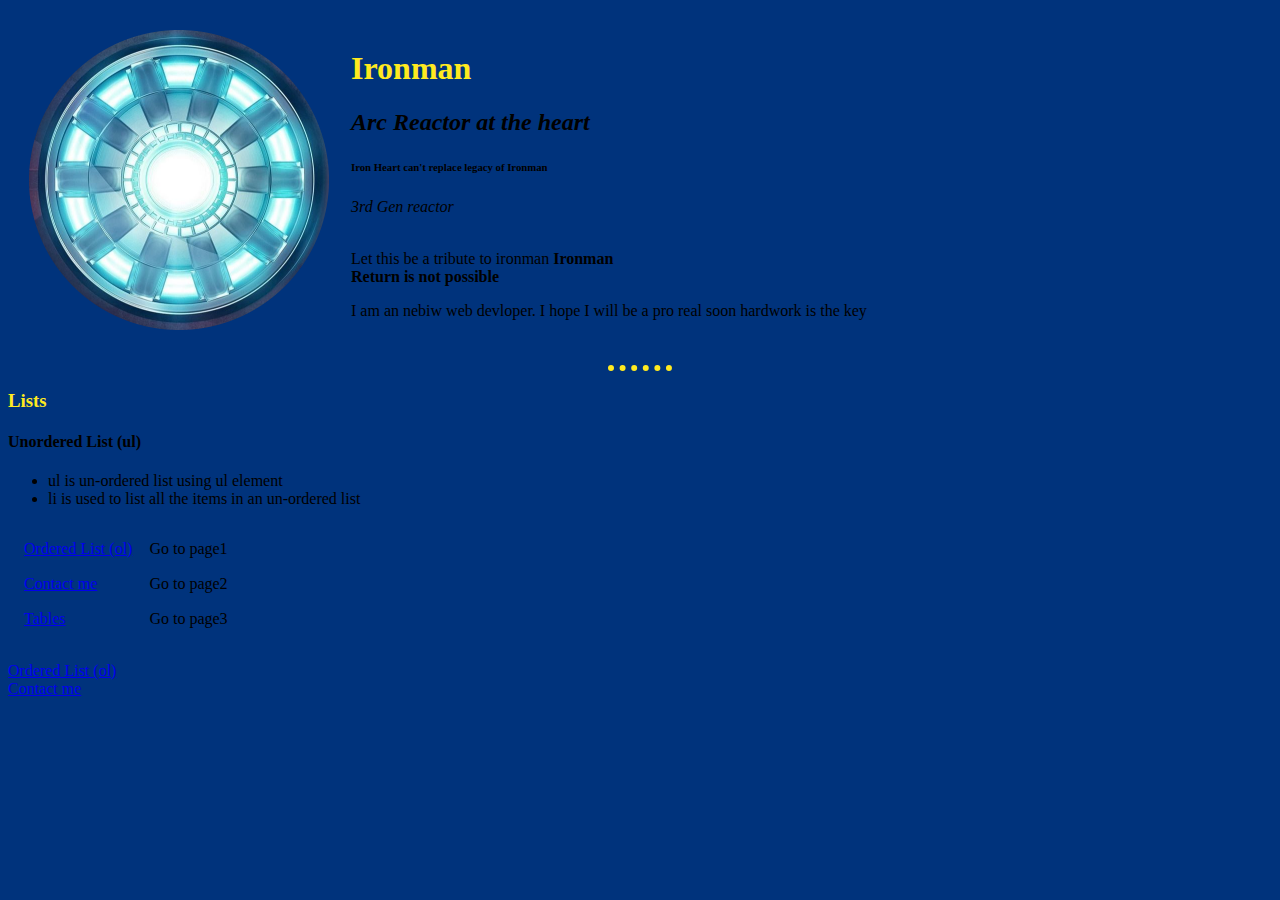
<file: index.html>
<!DOCTYPE html>
<html lang="eng">
  <head>
    <meta charset="UTF-8" />
    <title>Boilerplate</title>
    <link rel="stylesheet" href="styles.css">
  </head>
  <body>
    <table cellspacing="20">
      <tr>
        <td><img src="Arc-1.png" class="fit-picture" width="300" /></td>
        <td>
          <h1>Ironman</h1>
          <h2><em>Arc Reactor at the heart</em></h2>
          <h6>Iron Heart can't replace legacy of Ironman</h6>

          <p><i> 3rd Gen reactor </i></p>
          <br />
          Let this be a tribute to ironman
          <b>Ironman</b>
          <br />
          <strong>Return is not possible</strong>
          <!--Notes inbetween code which is ignored by code editor-->
          <p>
            I am an nebiw web devloper. I hope I will be a pro real soon
            hardwork is the key
          </p>
        </td>
      </tr>
    </table>

    <hr />
    <h3>Lists</h3>
    <h4>Unordered List (ul)</h4>
    <ul>
      <li>ul is un-ordered list using ul element</li>
      <li>li is used to list all the items in an un-ordered list</li>
    </ul>
    <table cellspacing="15">
      <tr>
        <td><a href="page2.html">Ordered List (ol)</a><br /></td>
        <td>Go to page1</td>
      </tr>
      <tr>
        <td><a href="Contact.html"> Contact me</a></td>
        <td>Go to page2</td>
      </tr>
      <tr>
        <td><a href="Tables.html">Tables</a></td>
        <td>Go to page3</td>
      </tr>
    </table>
    <br />
    <a href="page2.html">Ordered List (ol)</a><br />
    <a href="Contact.html"> Contact me</a>
  </body>
</html>
</file>
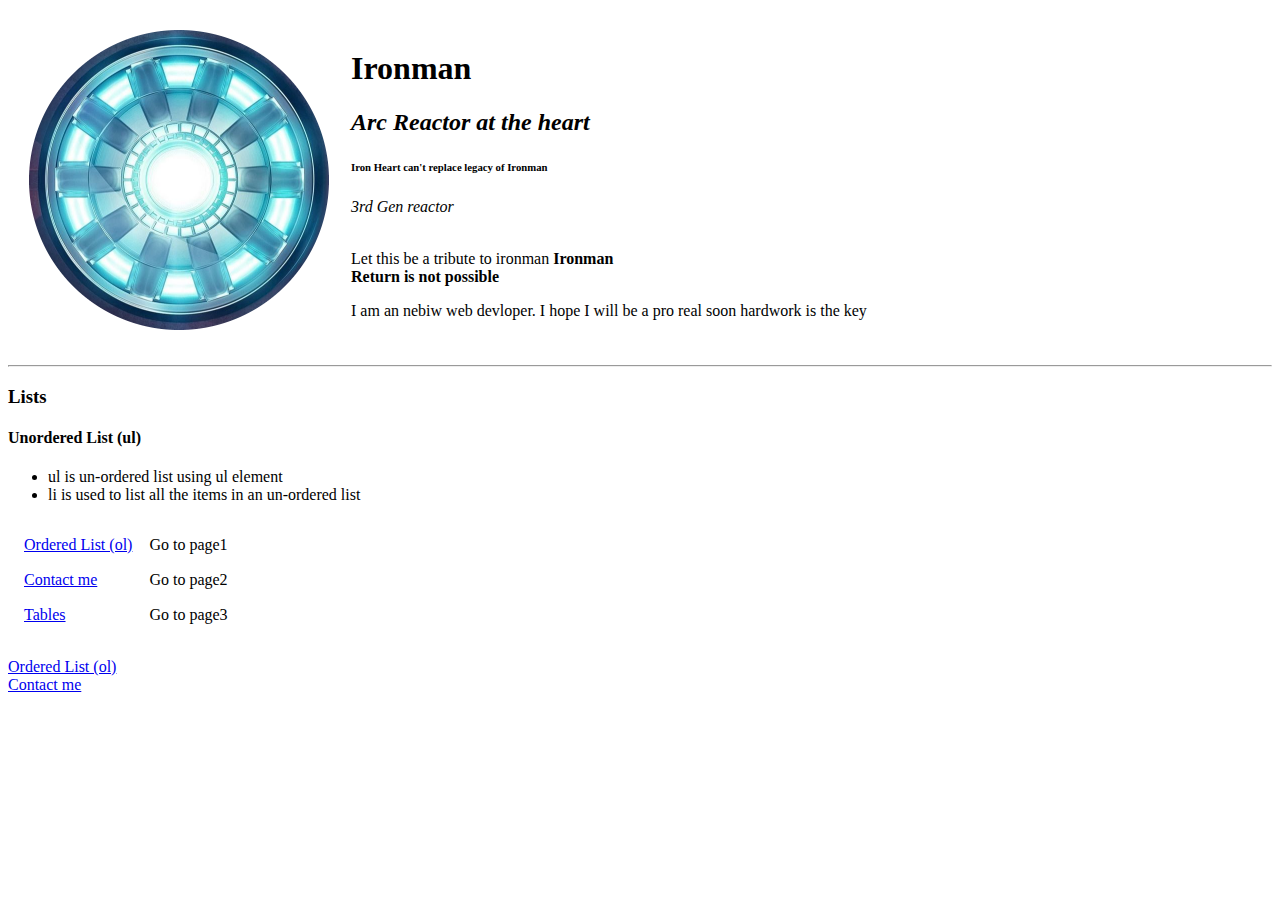
<file: 1_1.html>
<!DOCTYPE html>
<html lang="eng">
  <head>
    <meta charset="UTF-8" />
    <title>Boilerplate</title>
  </head>
  <body>
    <table cellspacing="20">
      <tr>
        <td><img src="Arc-1.png" class="fit-picture" width="300" /></td>
        <td>
          <h1>Ironman</h1>
          <h2><em>Arc Reactor at the heart</em></h2>
          <h6>Iron Heart can't replace legacy of Ironman</h6>

          <p><i> 3rd Gen reactor </i></p>
          <br />
          Let this be a tribute to ironman
          <b>Ironman</b>
          <br />
          <strong>Return is not possible</strong>
          <!--Notes inbetween code which is ignored by code editor-->
          <p>
            I am an nebiw web devloper. I hope I will be a pro real soon
            hardwork is the key
          </p>
        </td>
      </tr>
    </table>

    <hr />
    <h3>Lists</h3>
    <h4>Unordered List (ul)</h4>
    <ul>
      <li>ul is un-ordered list using ul element</li>
      <li>li is used to list all the items in an un-ordered list</li>
    </ul>
    <table cellspacing="15">
      <tr>
        <td><a href="page2.html">Ordered List (ol)</a><br /></td>
        <td>Go to page1</td>
      </tr>
      <tr>
        <td><a href="Contact.html"> Contact me</a></td>
        <td>Go to page2</td>
      </tr>
      <tr>
        <td><a href="Tables.html">Tables</a></td>
        <td>Go to page3</td>
      </tr>
    </table>
    <br />
    <a href="page2.html">Ordered List (ol)</a><br />
    <a href="Contact.html"> Contact me</a>
  </body>
</html>
</file>
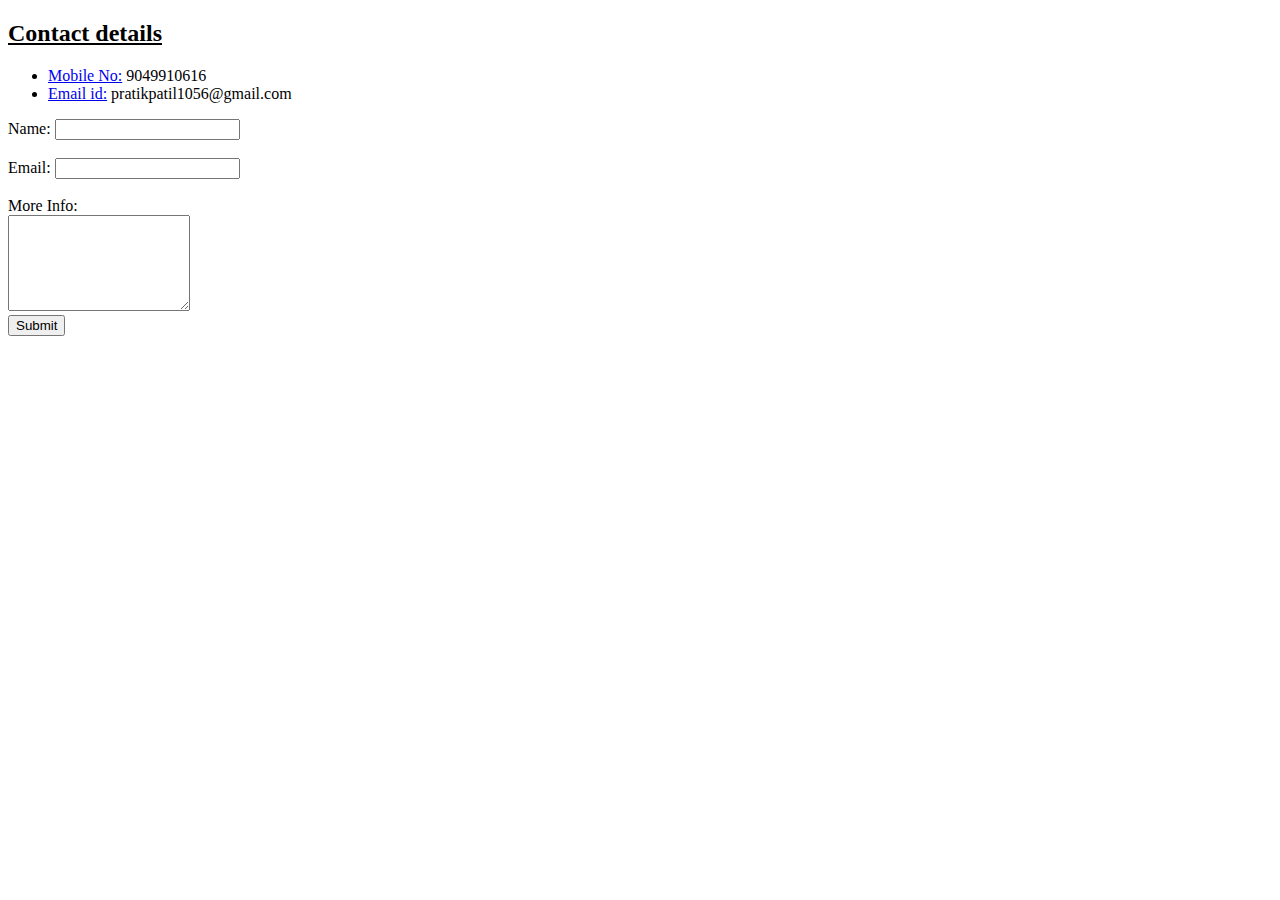
<file: Contact.html>
<!DOCTYPE html>
<html lang="en">
  <head>
    <meta charset="UTF-8" />
    <title>Contact</title>
  </head>
  <body>
    <h2><u> Contact details</u></h2>
    <ul>
      <li><a href="tel:+91 (90499) 10616">Mobile No:</a> 9049910616</li>
      <li>
        <a href="mailto:pratikpatil1056@gmail.com">Email id:</a>
        pratikpatil1056@gmail.com
      </li>
    </ul>
    <form
      action="mailto:pratikpatil1056@gmail.com"
      method="post"
      enctype="text/plain"
    >
      <label>Name:</label>
      <input type="text" name="Name" /><br />
      <br />
      <label>Email:</label>
      <input type="email" name="Email" /><br />
      <br />
      <lable>More Info: </lable><br />
      <textarea name="Info" rows="6" cols="20"></textarea><br />
      <input type="submit" />
    </form>
  </body>
</html>
</file>
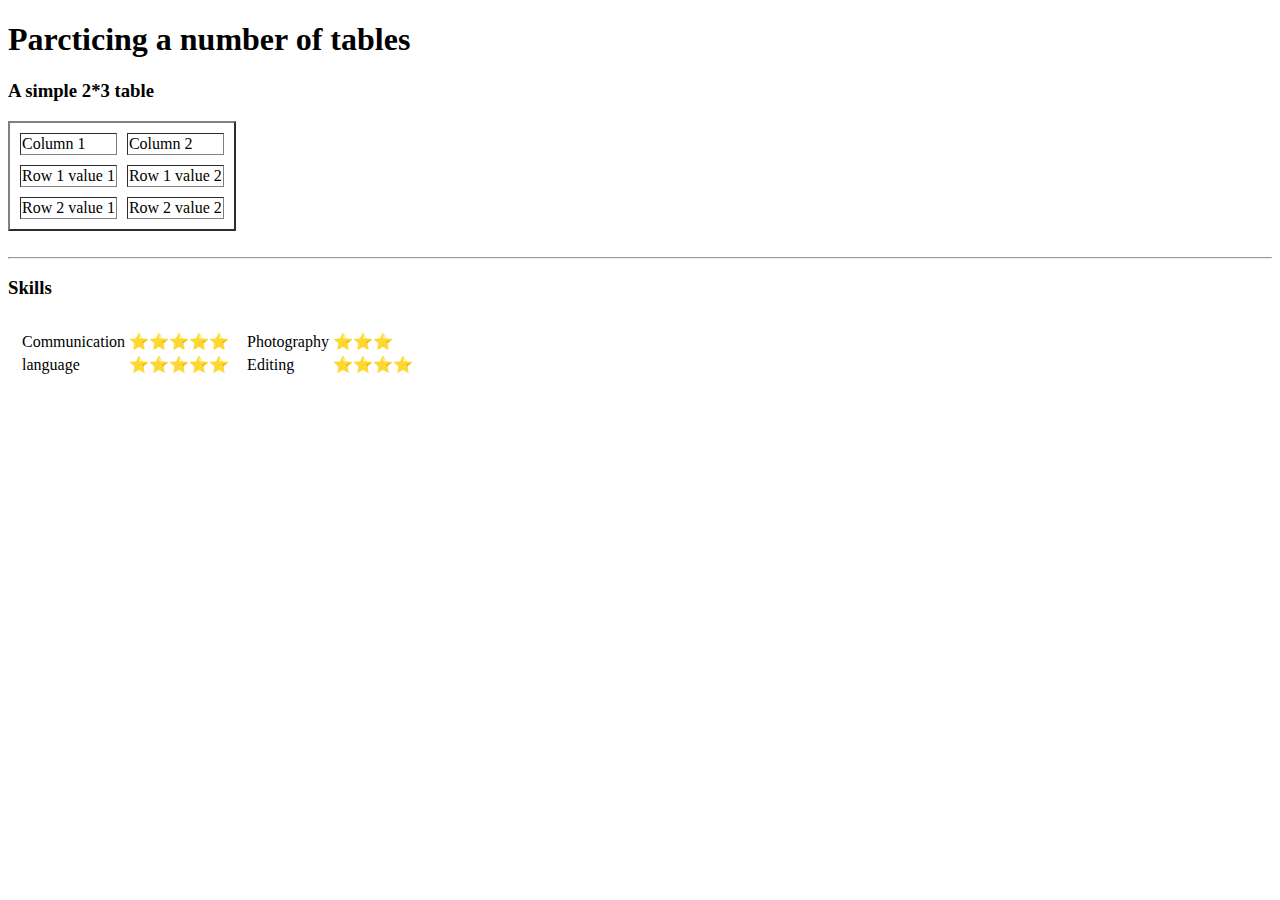
<file: Tables.html>
<!DOCTYPE html>
<html lang="en">
  <head>
    <meta charset="UTF-8" />
    <title>Tables</title>
  </head>
  <body>
    <h1>Parcticing a number of tables</h1>
    <h3>A simple 2*3 table</h3>
    <table border="2" cellspacing="10">
      <thead>
        <td>Column 1</td>
        <td>Column 2</td>
      </thead>
      <tr>
        <td>Row 1 value 1</td>
        <td>Row 1 value 2</td>
      </tr>
      <tr>
        <td>Row 2 value 1</td>
        <td>Row 2 value 2</td>
      </tr>
    </table>
    <br />
    <hr />
    <h3>Skills</h3>
    <table border="0" cellspacing="10">
      <tr>
        <td>
          <table>
            <tr>
              <td>Communication</td>
              <td>⭐⭐⭐⭐⭐</td>
            </tr>
            <tr>
              <td>language</td>
              <td>⭐⭐⭐⭐⭐</td>
            </tr>
          </table>
        </td>
        <td>
          <table>
            <tr>
              <td>Photography</td>
              <td>⭐⭐⭐</td>
            </tr>
            <tr>
              <td>Editing</td>
              <td>⭐⭐⭐⭐</td>
            </tr>
          </table>
        </td>
      </tr>
    </table>
  </body>
</html>
</file>
<file: styles.css>
body {
  background-color: #00337c;
}

hr {
  border-style: dotted none none none;
  border-color: #ffea20;
  width: 5%;
  border-width: 6px;
}

h1,
h3 {
  color: #ffea20;
}
</file>
